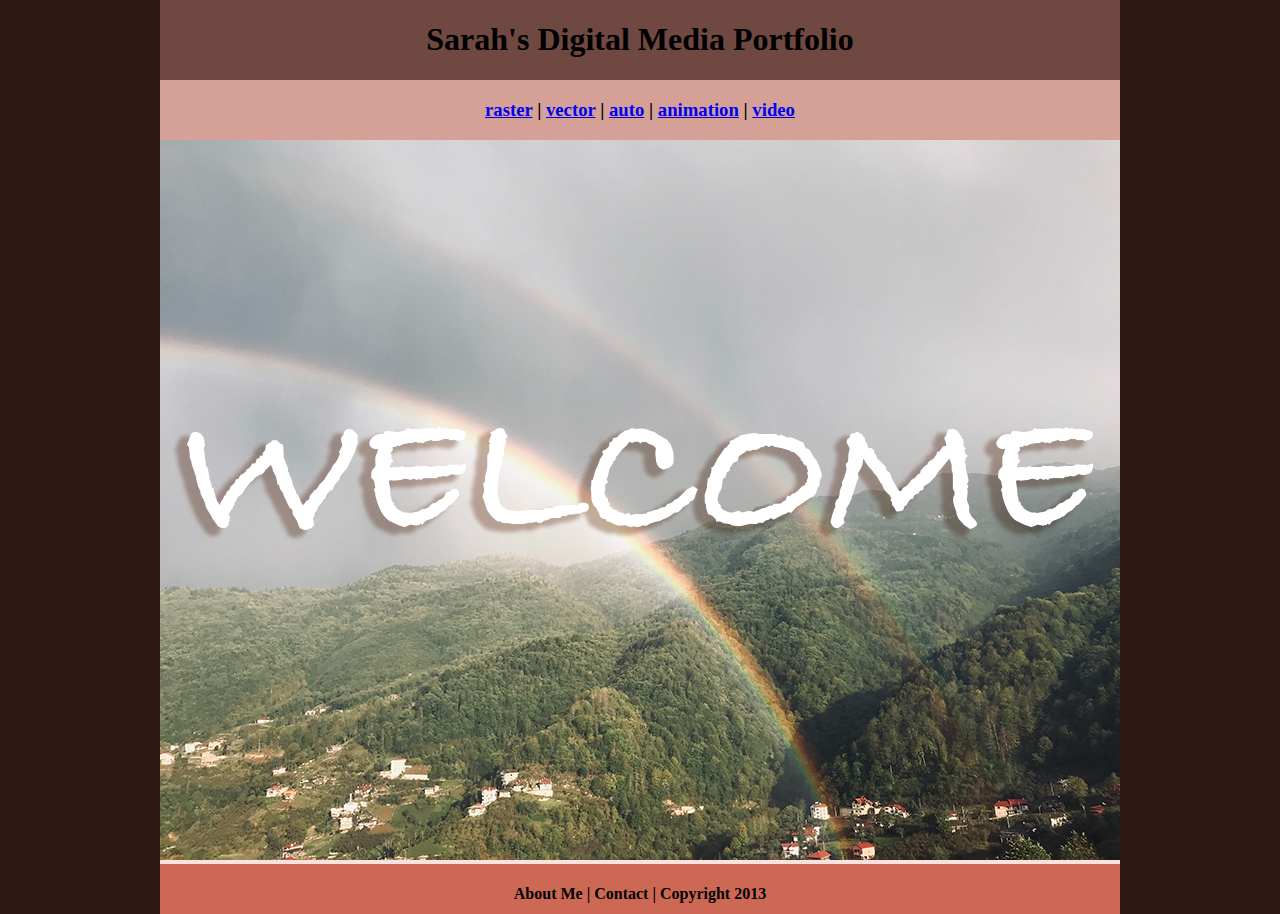
<file: index.html>
<!DOCTYPE html>
<html class="homePage">
<head>
	<!-- This is a comment! Text here will be ignored by the browser. -->
	<meta charset="UTF-8">
	<title> Sarah's Digital Media Portfolio </title>
	<link href="myCSS.css" rel="stylesheet" type="text/css">
</head>
<body>
<div class="container">
  <div class="header">
  	<h1>Sarah's Digital Media Portfolio</h1>
  </div>
  <div class="nav">
    <h3> <a href="raster/index.html">raster</a> | <a href="vector/index.html">vector</a> | <a href="auto/index.html">auto</a> | <a href="animation/index.html">animation</a> | <a href="video/index.html">video</a> </h3>
  </div>
  <div class="content">
	  <img src="raster/Welcome.jpg" alt="Welcome!">
  </div>
  <div class="footer">
    <h4>About Me | Contact | Copyright 2013</h4>
  </div>
</div>
</body>
</html>
</file>
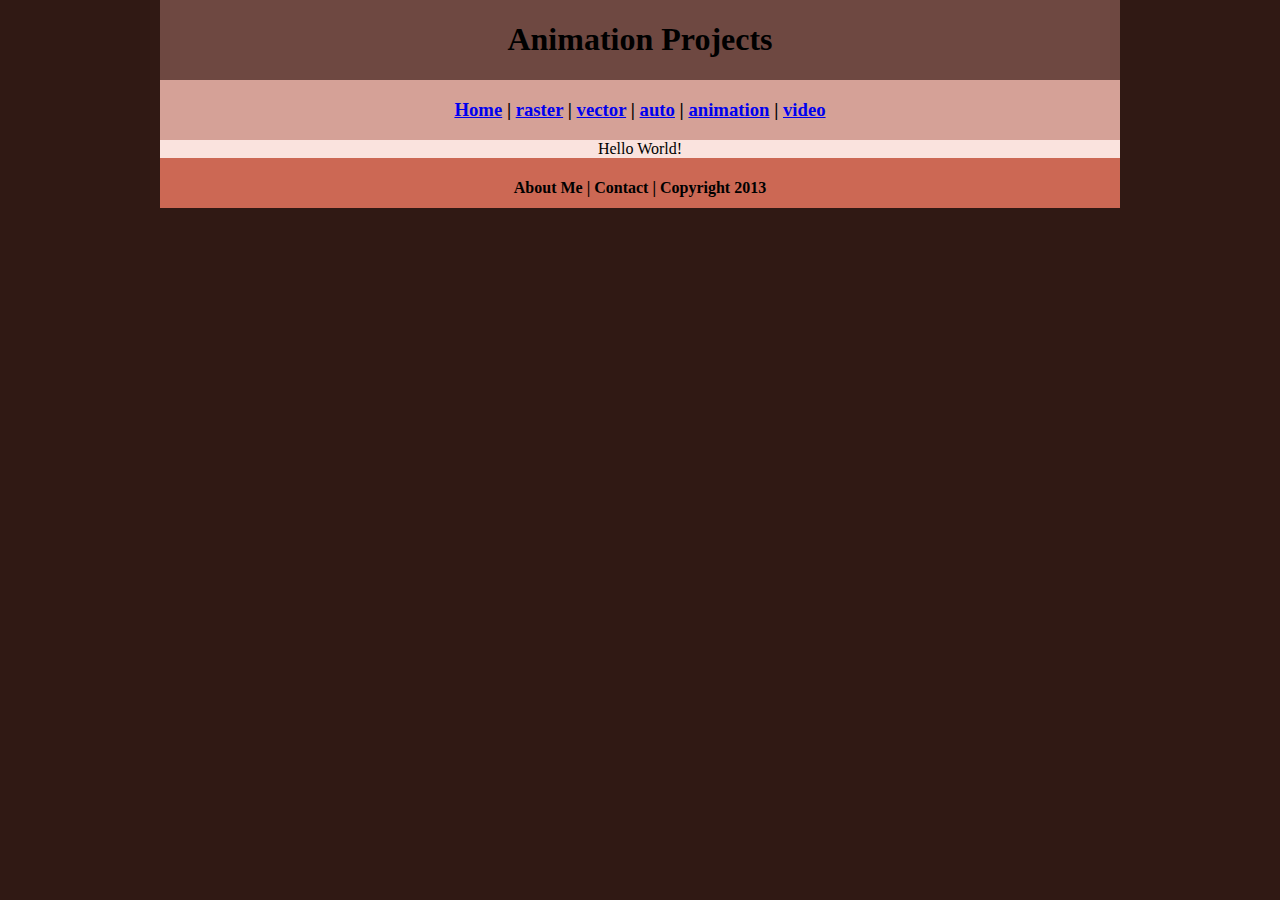
<file: animation/index.html>
<!DOCTYPE html>
<html class="homePage">
<head>
	<!-- This is a comment! Text here will be ignored by the browser. -->
	<meta charset="UTF-8">
	<title> Animation Projects </title>
	<link href="../myCSS.css" rel="stylesheet" type="text/css">
</head>
<body>
<div class="container">
  <div class="header">
  	<h1>Animation Projects</h1>
  </div>
  <div class="nav">
    <h3> <a href="../index.html">Home</a> | <a href="../raster/index.html">raster</a> | <a href="../vector/index.html">vector</a> | <a href="../auto/index.html">auto</a> | <a href="index.html">animation</a> | <a href="../video/index.html">video</a> </h3>
  </div>
  <div class="content">Hello World!</div>
  <div class="footer">
    <h4>About Me | Contact | Copyright 2013</h4>
  </div>
</div>
</body>
</html>
</file>
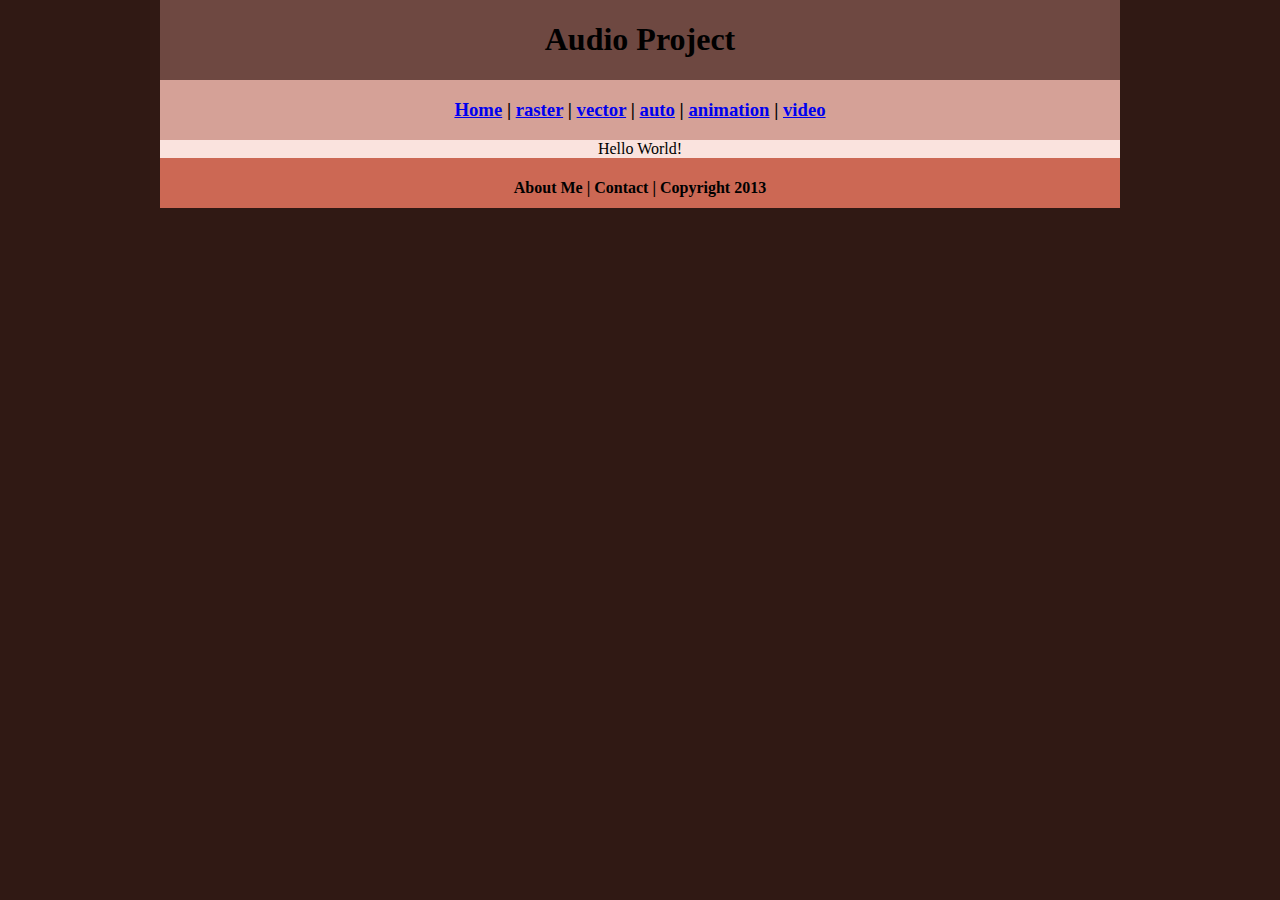
<file: auto/index.html>
<!DOCTYPE html>
<html class="homePage">
<head>
	<!-- This is a comment! Text here will be ignored by the browser. -->
	<meta charset="UTF-8">
	<title> Audio Project </title>
	<link href="../myCSS.css" rel="stylesheet" type="text/css">
</head>
<body>
<div class="container">
  <div class="header">
  	<h1>Audio Project</h1>
  </div>
  <div class="nav">
    <h3> <a href="../index.html">Home</a> | <a href="../raster/index.html">raster</a> | <a href="../vector/index.html">vector</a> | <a href="index.html">auto</a> | <a href="../animation/index.html">animation</a> | <a href="../video/index.html">video</a> </h3>
  </div>
  <div class="content">Hello World!</div>
  <div class="footer">
    <h4>About Me | Contact | Copyright 2013</h4>
  </div>
</div>
</body>
</html>
</file>
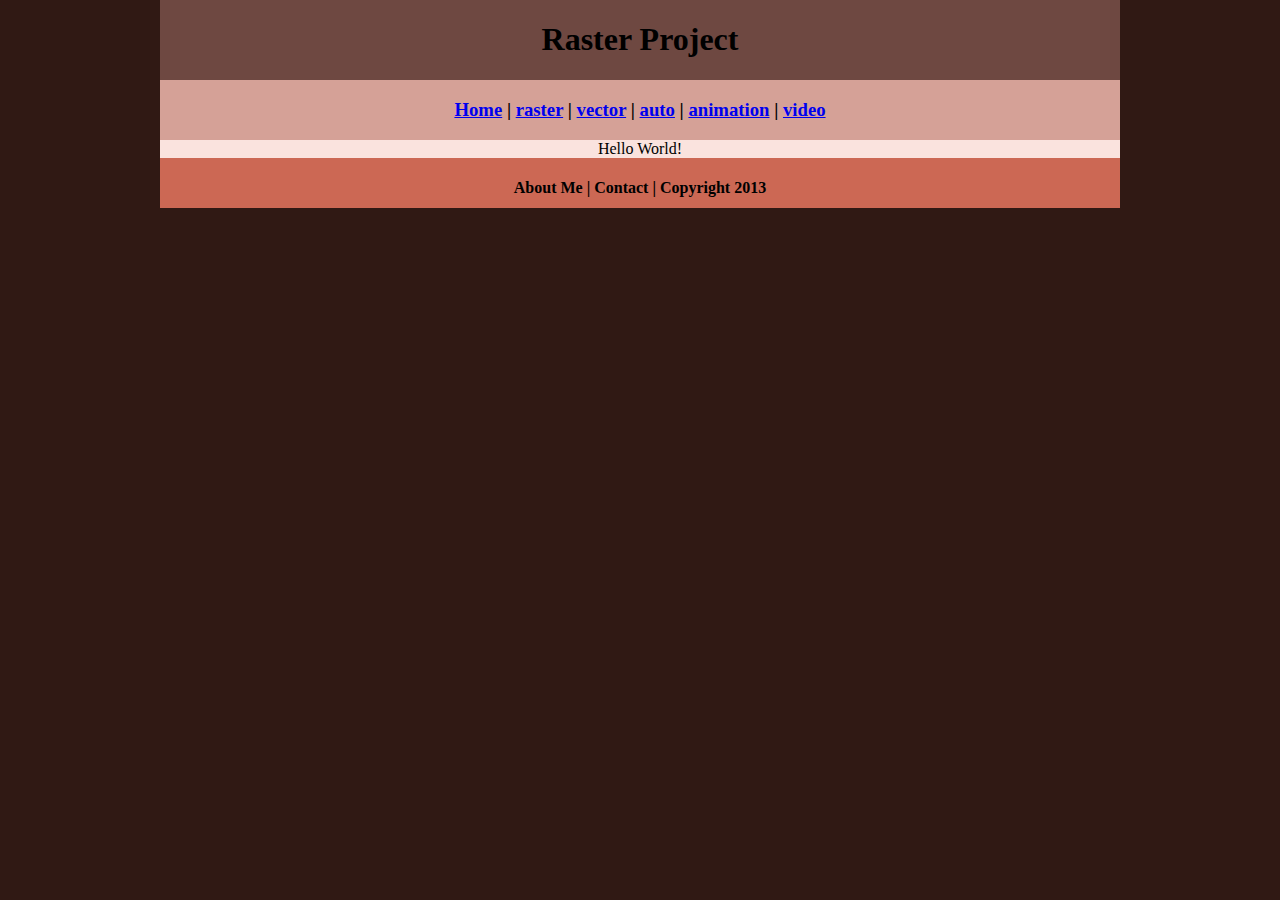
<file: raster/index.html>
<!DOCTYPE html>
<html class="homePage">
<head>
	<!-- This is a comment! Text here will be ignored by the browser. -->
	<meta charset="UTF-8">
	<title> Raster Project </title>
	<link href="../myCSS.css" rel="stylesheet" type="text/css">
</head>
<body>
<div class="container">
  <div class="header">
  	<h1>Raster Project</h1>
  </div>
  <div class="nav">
    <h3> <a href="../index.html">Home</a> | <a href="index.html">raster</a> | <a href="../vector/index.html">vector</a> | <a href="../auto/index.html">auto</a> | <a href="../animation/index.html">animation</a> | <a href="../video/index.html">video</a> </h3>
  </div>
  <div class="content">Hello World!</div>
  <div class="footer">
    <h4>About Me | Contact | Copyright 2013</h4>
  </div>
</div>
</body>
</html>
</file>
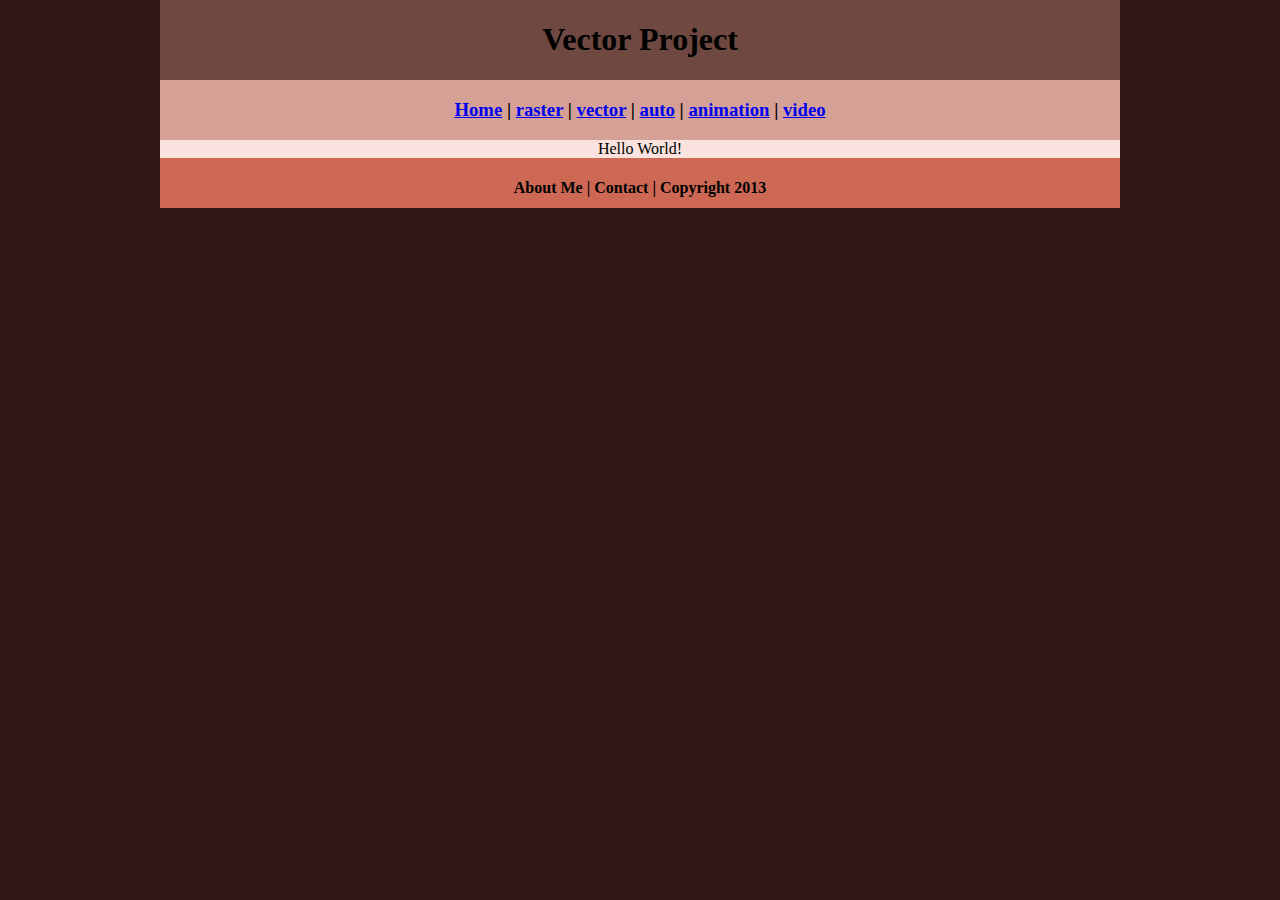
<file: vector/index.html>
<!DOCTYPE html>
<html class="homePage">
<head>
	<!-- This is a comment! Text here will be ignored by the browser. -->
	<meta charset="UTF-8">
	<title> Vector Project </title>
	<link href="../myCSS.css" rel="stylesheet" type="text/css">
</head>
<body>
<div class="container">
  <div class="header">
  	<h1>Vector Project</h1>
  </div>
  <div class="nav">
    <h3> <a href="../index.html">Home</a> | <a href="../raster/index.html">raster</a> | <a href="index.html">vector</a> | <a href="../auto/index.html">auto</a> | <a href="../animation/index.html">animation</a> | <a href="../video/index.html">video</a> </h3>
  </div>
  <div class="content">Hello World!</div>
  <div class="footer">
    <h4>About Me | Contact | Copyright 2013</h4>
  </div>
</div>
</body>
</html>
</file>
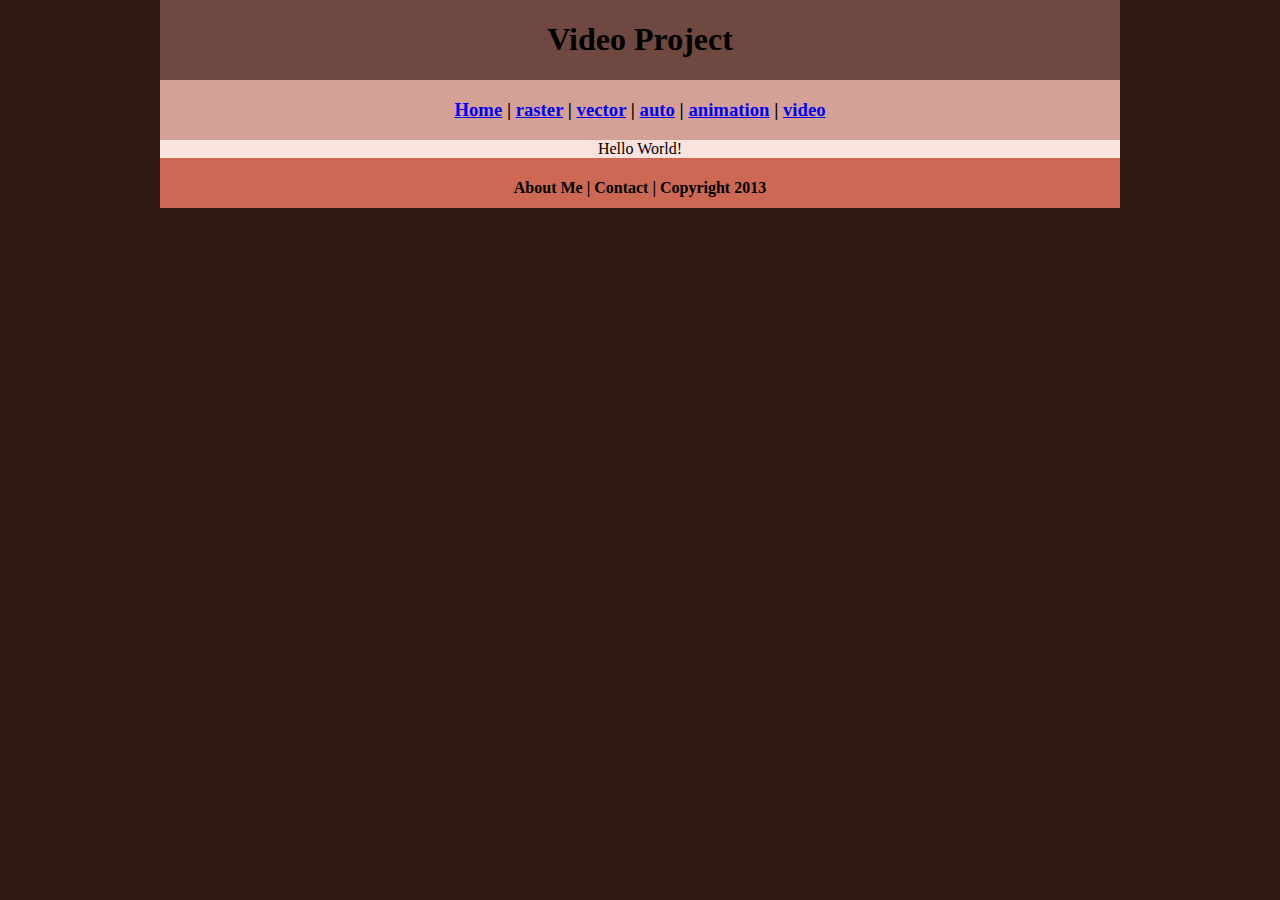
<file: video/index.html>
<!DOCTYPE html>
<html class="homePage">
<head>
	<!-- This is a comment! Text here will be ignored by the browser. -->
	<meta charset="UTF-8">
	<title> Video Project </title>
	<link href="../myCSS.css" rel="stylesheet" type="text/css">
</head>
<body>
<div class="container">
  <div class="header">
  	<h1>Video Project</h1>
  </div>
  <div class="nav">
    <h3> <a href="../index.html">Home</a> | <a href="../raster/index.html">raster</a> | <a href="../vector/index.html">vector</a> | <a href="../auto/index.html">auto</a> | <a href="../animation/index.html">animation</a> | <a href="index.html">video</a> </h3>
  </div>
  <div class="content">Hello World!</div>
  <div class="footer">
    <h4>About Me | Contact | Copyright 2013</h4>
  </div>
</div>
</body>
</html>
</file>
<file: myCSS.css>
@charset "UTF-8";
/* This is a comment! Text here will be ignored by the browser. */
body {
	margin: 0 auto;
}
.homePage {
	background: #301914;
}
.container {
	width: 960px;
	margin: 0 auto;
}
.header {
	background: #6E4841;
	text-align: center;
	margin: 0px;
	padding: 5;
	float: left;
	width: 100%;
	height: 80px;
	
}
.nav {
	background: #D5A197;
	margin: 0px;
	padding: 5;
	float: left;
	width: 100%;
	height: 60px;
	text-align: center;
}
.content {
	background: #FAE3DE;
	margin: 0px;
	float: left;
	width: 100%;
	text-align: center;
}
.footer {
	background: #CC6854;
	margin: 0px;
	float: left;
	width: 100%;
	height: 50px;
	text-align: center;
}
</file>
